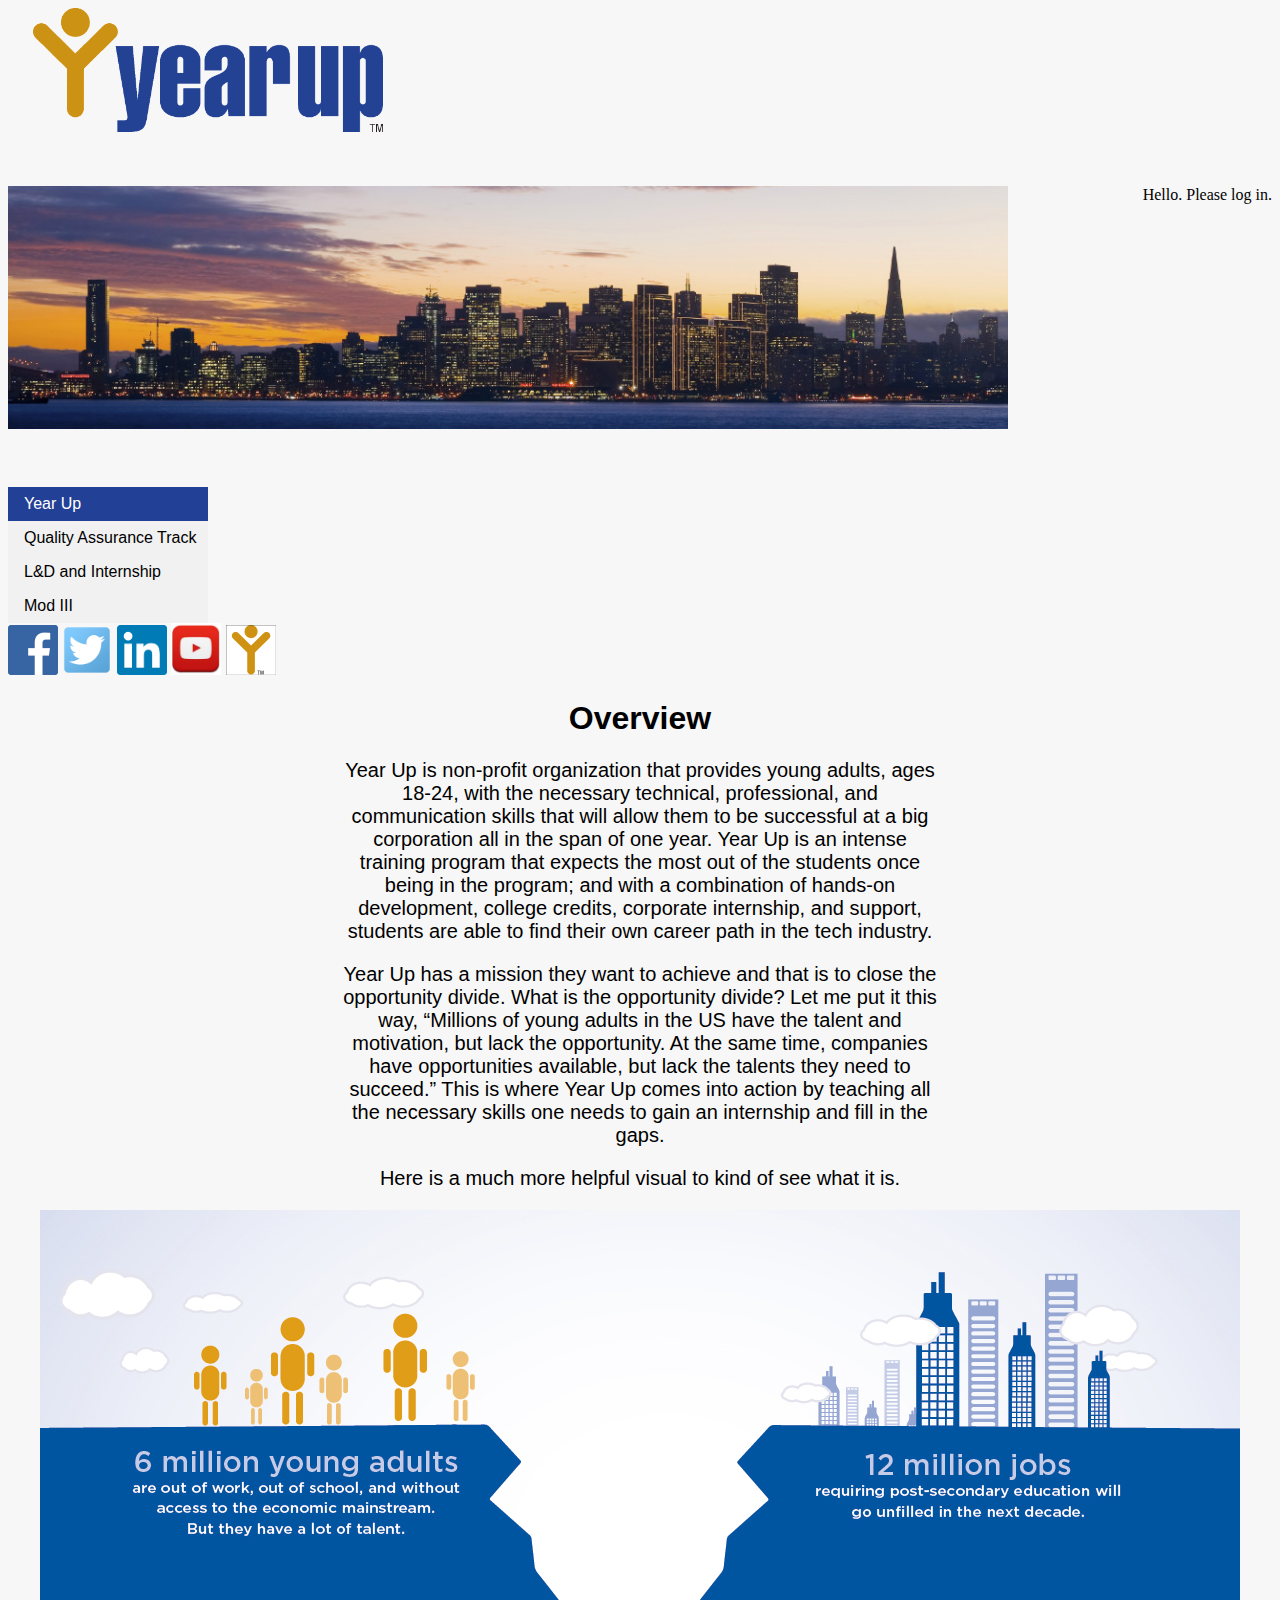
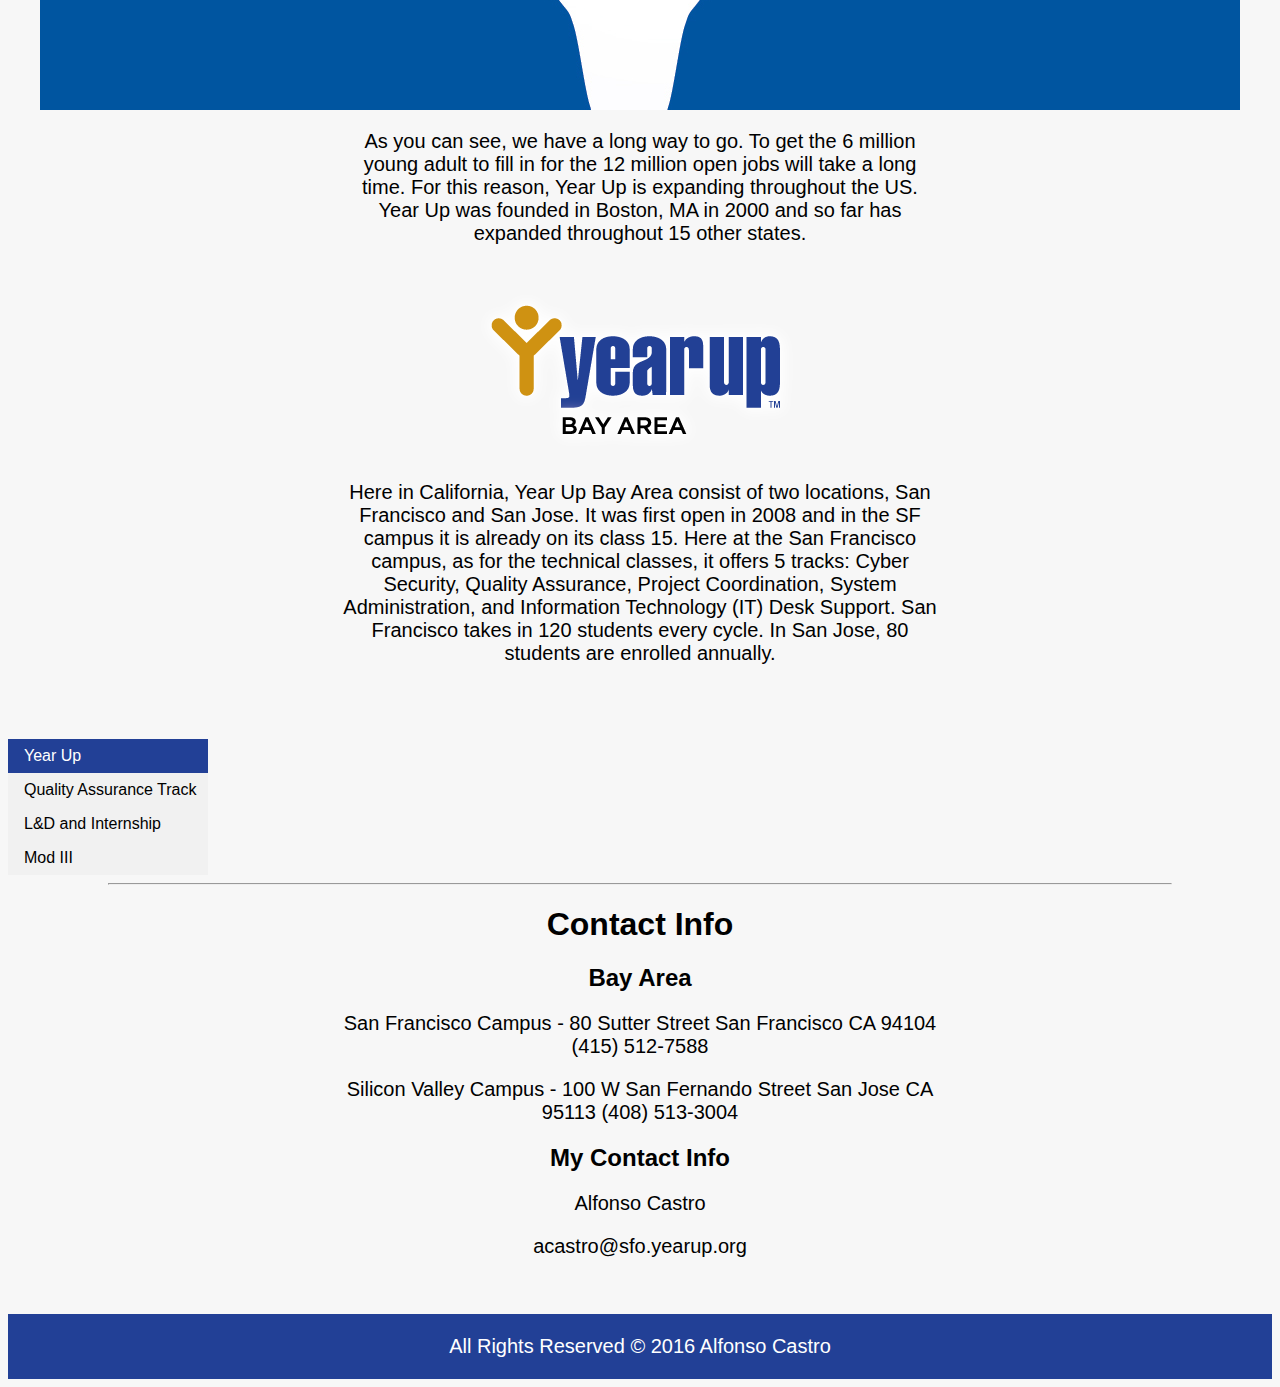
<file: index.html>
<!DOCTYPE html>
<html>
<head>
	<title>QA Project</title>
	<meta charset="UTF-8">
	<link rel="stylesheet" type="text/css" href="QAP.css">
	<script type="text/javascript" src="cookie.js"></script>
</head>
<body>

<a href="index.html">
<img class="yu" src="images/YUI.gif">
</a>
<img class="sf" src="images/SFban.jpg">

<span id="vName"><script>readCookie('myCookie')</script></span>

<form name="frmLogin" id="logIn">
	<Enter Your Name to Log In: input type="text" name="fname" size="20" placeholder="First, Last">
	
</form>
<br>
<br>
<br>
<header>
<nav>
	<ul>
  		<li><a class="active" href="index.html">Year Up</a></li>
  		<li><a href="qa.html">Quality Assurance Track</a></li>
  		<li><a href="l&d.html">L&D and Internship</a></li>
  		<li><a href="mod3.html">Mod III</a></li>
	</ul>
</nav>

<a href="https://www.facebook.com/yearup/"><img class="links" src="images/fb.jpg"></a>
<a href="https://twitter.com/YearUp?ref_src=twsrc%5Egoogle%7Ctwcamp%5Eserp%7Ctwgr%5Eauthor"><img class="links" src="images/twitter.png"></a>
<a href="https://www.linkedin.com/company/year-up"><img class="links" src="images/li.jpg"></a>
<a href="https://www.youtube.com/user/YearUpInc"><img class="links" src="images/play.png"></a>
<a href="http://www.yearup.org/"><img class="links" src="images/yellow.jpg"></a>
</header>



<h1>Overview</h1>
	<p>Year Up is non-profit organization that provides young adults, ages 18-24, with the necessary technical, professional, and communication skills that will allow them to be successful at a big corporation all in the span of one year. Year Up is an intense training program that expects the most out of the students once being in the program; and with a combination of hands-on development, college credits, corporate internship, and support, students are able to find their own career path in the tech industry.</p>
	<p>Year Up has a mission they want to achieve and that is to close the opportunity divide. What is the opportunity divide? Let me put it this way, “Millions of young adults in the US have the talent and motivation, but lack the opportunity. At the same time, companies have opportunities available, but lack the talents they need to succeed.” This is where Year Up comes into action by teaching all the necessary skills one needs to gain an internship and fill in the gaps.</p>
	<p> Here is a much more helpful visual to kind of see what it is.</p>

<img class="opp" src="images/oppDivide.jpg">

	<p>As you can see, we have a long way to go. To get the 6 million young adult to fill in for the 12 million open jobs will take a long time. For this reason, Year Up is expanding throughout the US. Year Up was founded in Boston, MA in 2000 and so far has expanded throughout 15 other states.</p>
	<br>

<img class="yuba" src="images/yuba.png">
	<p>Here in California, Year Up Bay Area consist of two locations, San Francisco and San Jose. It was first open in 2008 and in the SF campus it is already on its class 15. Here at the San Francisco campus, as for the technical classes, it offers 5 tracks: Cyber Security, Quality Assurance, Project Coordination, System Administration, and Information Technology (IT) Desk Support. San Francisco takes in 120 students every cycle. In San Jose, 80 students are enrolled annually.</p>

<br><br><br>

<nav>
	<ul>
  		<li><a class="active" href="index.html">Year Up</a></li>
  		<li><a href="qa.html">Quality Assurance Track</a></li>
  		<li><a href="l&d.html">L&D and Internship</a></li>
  		<li><a href="mod3.html">Mod III</a></li>
	</ul>
</nav>

<hr>
<footer>
	<h1>Contact Info</h1>
	<h2>Bay Area</h2>
	<p>
San Francisco Campus - 80 Sutter Street 
San Francisco CA 94104 
(415) 512-7588</p>

<p>Silicon Valley Campus - 100 W San Fernando Street 
San Jose CA 95113 
(408) 513-3004</p>

<h2>My Contact Info</h2>
<p>Alfonso Castro</p>
<p>acastro@sfo.yearup.org</p>
</footer>

<br><br>
<footer class="AC">
<p class="C">All Rights Reserved &copy; 2016 Alfonso Castro</p>
</footer>
</body>
</html>
</file>
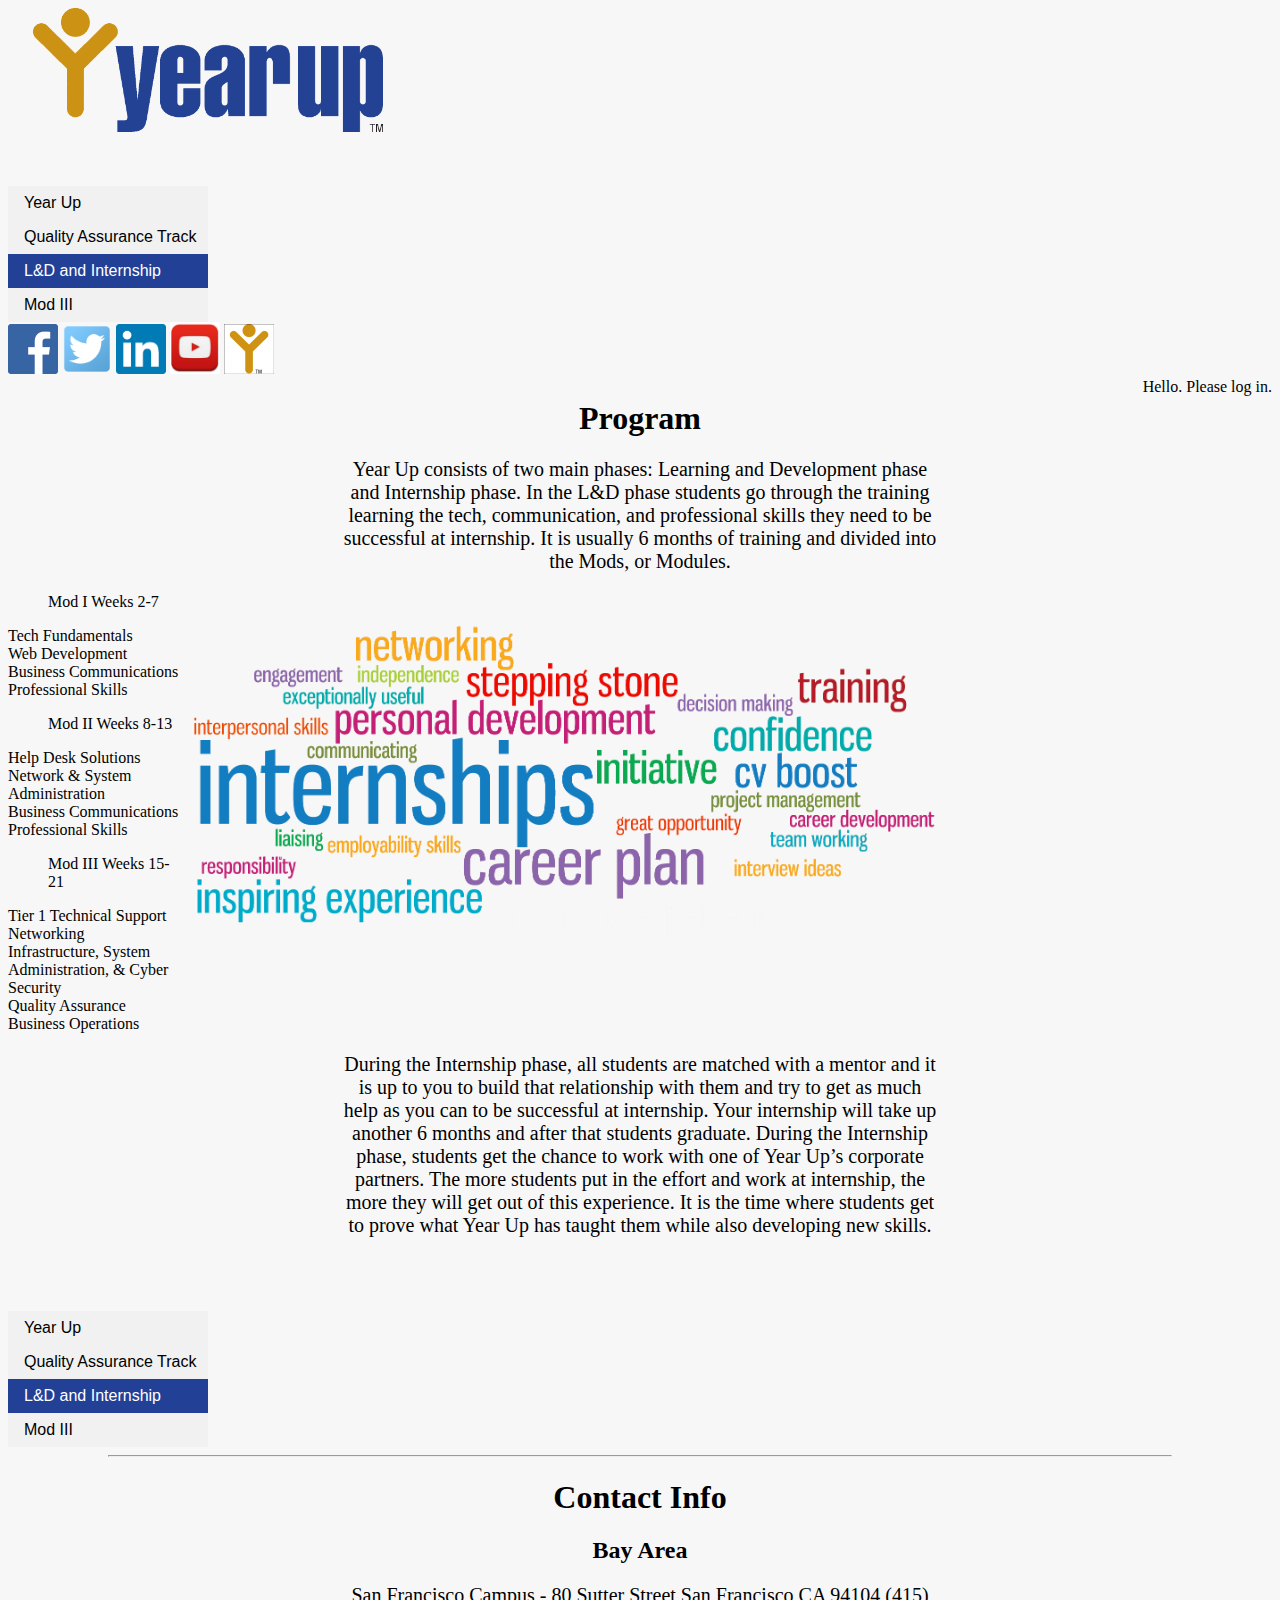
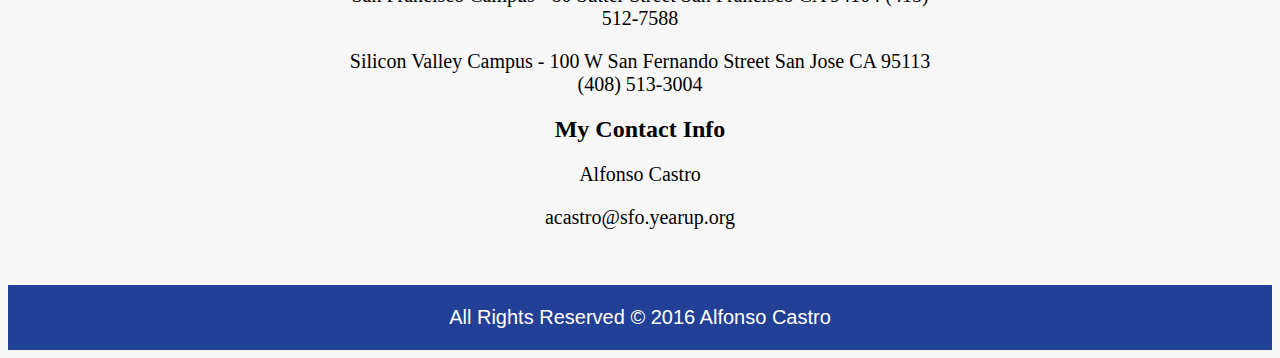
<file: L&D.html>
<!DOCTYPE html>
<html>
<head>
	<title>QA</title>
	<meta charset="UTF-8">
	<link rel="stylesheet" type="text/css" href="QAP.css">
	<script type="text/javascript" src="cookie.js"></script>
</head>
<body>

<a href="index.html">
<img class="yu" src="images/YUI.gif">
</a>

<header>
<nav>
	<ul>
  		<li><a href="index.html">Year Up</a></li>
  		<li><a href="qa.html">Quality Assurance Track</a></li>
  		<li><a class="active" href="l&d.html">L&D and Internship</a></li>
  		<li><a href="mod3.html">Mod III</a></li>
	</ul>
</nav>

<a href="https://www.facebook.com/yearup/"><img class="links" src="images/fb.jpg"></a>
<a href="https://twitter.com/YearUp?ref_src=twsrc%5Egoogle%7Ctwcamp%5Eserp%7Ctwgr%5Eauthor"><img class="links" src="images/twitter.png"></a>
<a href="https://www.linkedin.com/company/year-up"><img class="links" src="images/li.jpg"></a>
<a href="https://www.youtube.com/user/YearUpInc"><img class="links" src="images/play.png"></a>
<a href="http://www.yearup.org/"><img class="links" src="images/yellow.jpg"></a>

</header>
<span id="vName"><script>readCookie('myCookie')</script></span>

<h1>Program</h1>

<p>Year Up consists of two main phases: Learning and Development phase and Internship phase.
In the L&D phase students go through the training learning the tech, communication, and professional skills they need to be successful at internship. It is usually 6 months of training and divided into the Mods, or Modules. <img class="intern" src="images/intern.png">
</p>

<ol>Mod I Weeks 2-7</ol>
<li>Tech Fundamentals</li>
<li>Web Development</li>
<li>Business Communications</li>
<li>Professional Skills</li>

<ol>Mod II Weeks 8-13</ol>
<li>Help Desk Solutions</li>
<li>Network & System Administration</li>
<li>Business Communications</li>
<li>Professional Skills</li>

<ol>Mod III Weeks 15-21</ol>
<li>Tier 1 Technical Support</li>
<li>Networking Infrastructure, System Administration, & Cyber Security</li>
<li>Quality Assurance</li>
<li>Business Operations</li>



<p>During the Internship phase, all students are matched with a mentor and it is up to you to build that relationship with them and try to get as much help as you can to be successful at internship. Your internship will take up another 6 months and after that students graduate. During the Internship phase, students get the chance to work with one of Year Up’s corporate partners. The more students put in the effort and work at internship, the more they will get out of this experience. It is the time where students get to prove what Year Up has taught them while also developing new skills.</p>

<br><br><br>

<nav>
	<ul>
  		<li><a href="index.html">Year Up</a></li>
  		<li><a href="qa.html">Quality Assurance Track</a></li>
  		<li><a class="active" href="l&d.html">L&D and Internship</a></li>
  		<li><a href="mod3.html">Mod III</a></li>
	</ul>
</nav>


<hr>
<footer>
	<h1>Contact Info</h1>
	<h2>Bay Area</h2>
	<p>
San Francisco Campus - 80 Sutter Street 
San Francisco CA 94104 
(415) 512-7588</p>

<p>Silicon Valley Campus - 100 W San Fernando Street 
San Jose CA 95113 
(408) 513-3004</p>

<h2>My Contact Info</h2>
<p>Alfonso Castro</p>
<p>acastro@sfo.yearup.org</p>
</footer>

<br><br>
<footer class="AC">
<p class="C">All Rights Reserved &copy; 2016 Alfonso Castro</p>
</footer>

</body>
</html>
</file>
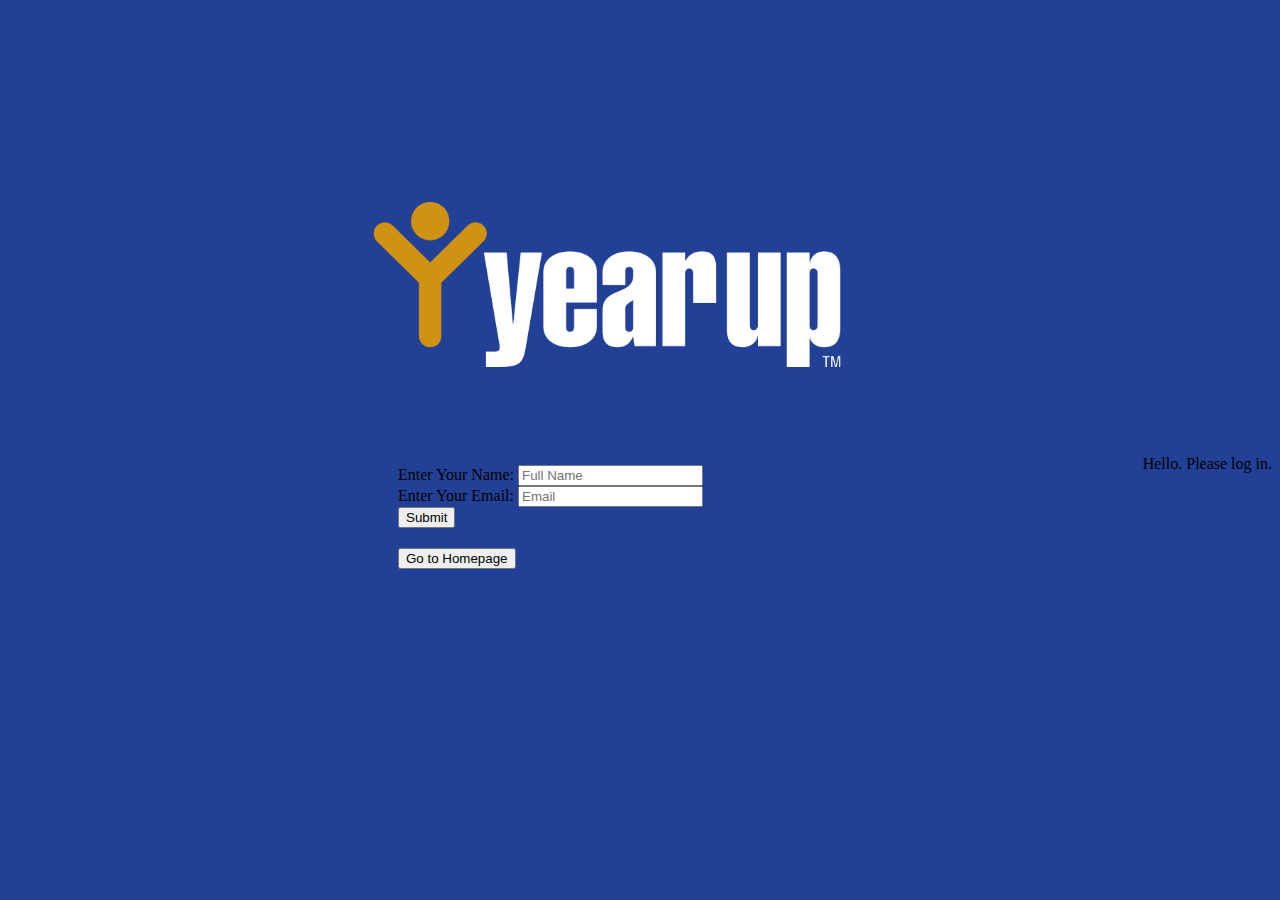
<file: logIn.html>
<!DOCTYPE html>
<html>
<head>
	<title></title>
	<link rel="stylesheet" type="text/css" href="logIn.css">
	<script type="text/javascript" src="logIn.js"></script>
	<meta charset="UTF-8">
</head>

<body>

<img class="logIn" src="images/YU.png">

<span id="vName"><script>readCookie('myCookie')</script></span>

<form name="frmLogin" id="logIn" action="index.html">
	Enter Your Name: <input type="text" name="fname" size="20" placeholder="Full Name"><br>
	Enter Your Email: <input type="text" name="email" placeholder="Email" size="20"><br>
	<input type="button" Value="Submit" onClick="createCookie('myCookie',frmLogin.fname.value)">
	<!--input type="button" Value="Debug: Show Cookies" onClick="showCookie()"-->
</form>

<form class="home" action="index.html">
    <input type="submit" value="Go to Homepage">
</form>


</body>
</file>
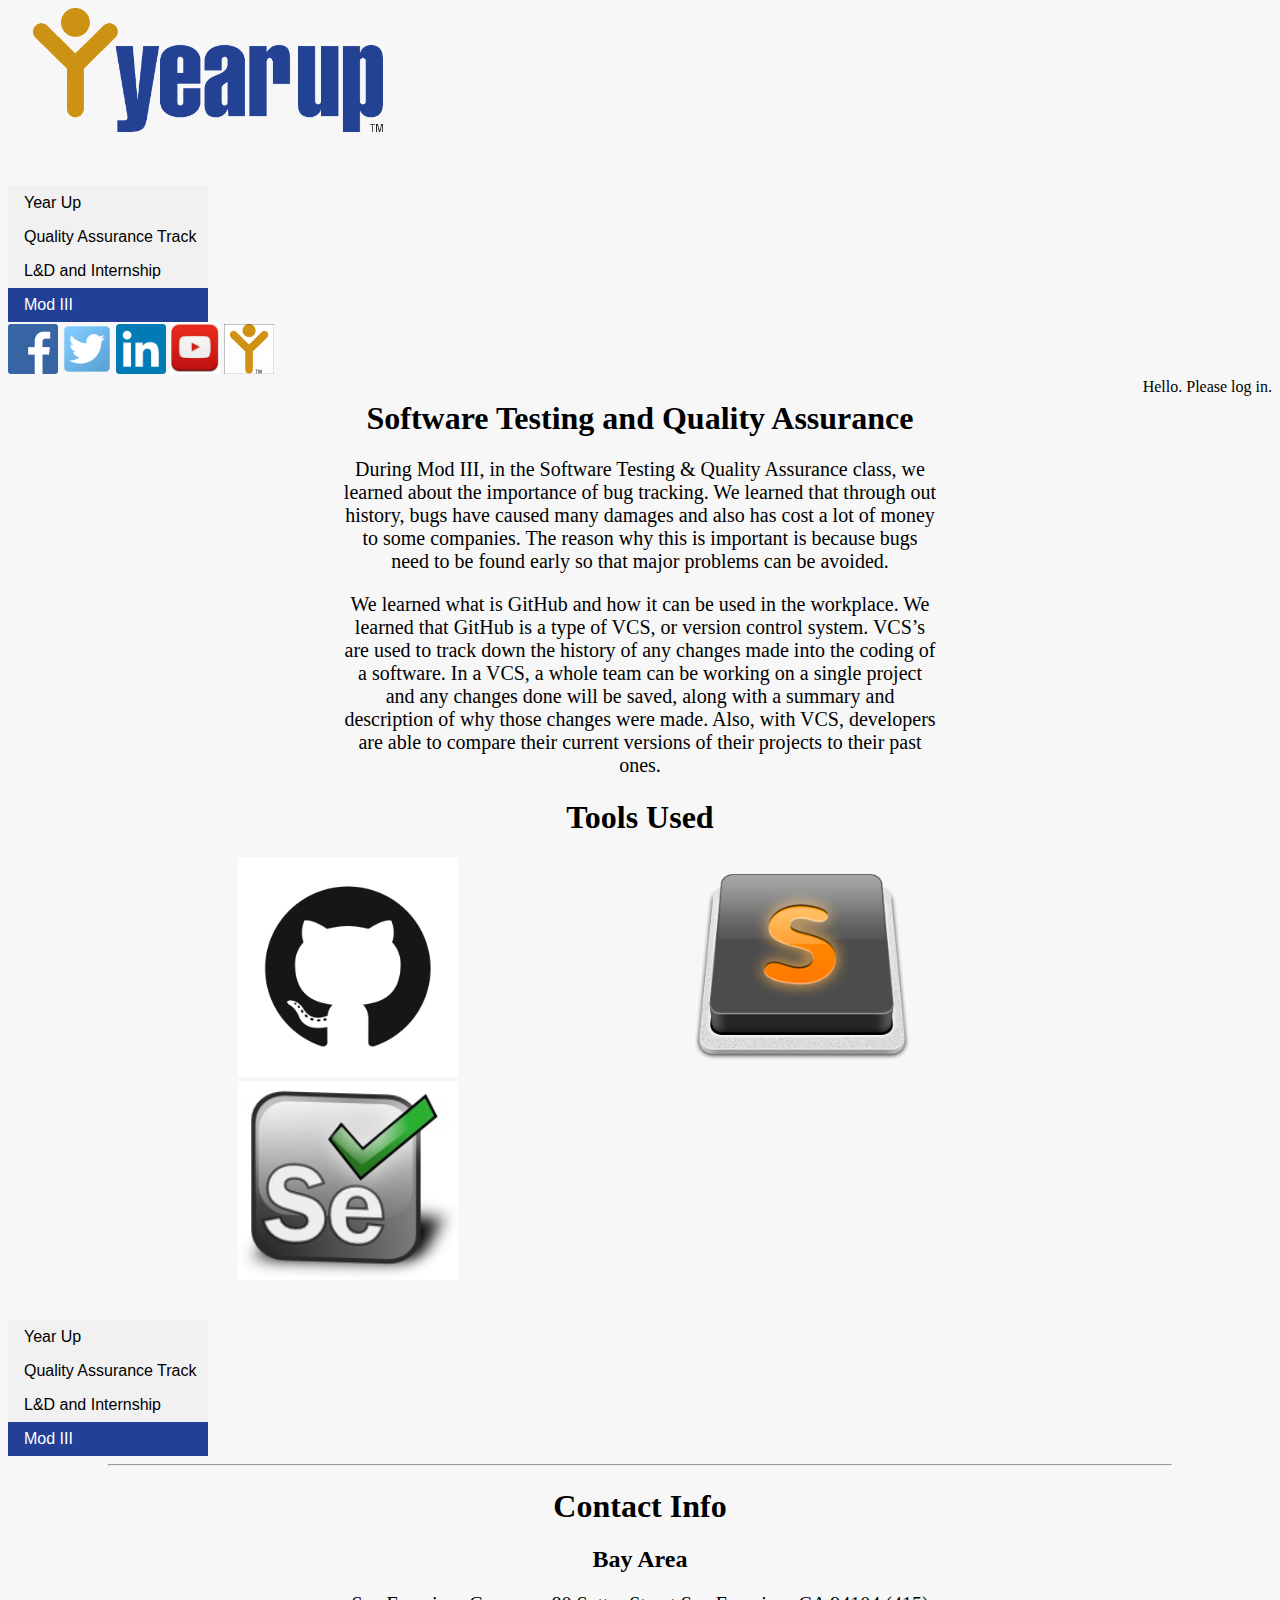
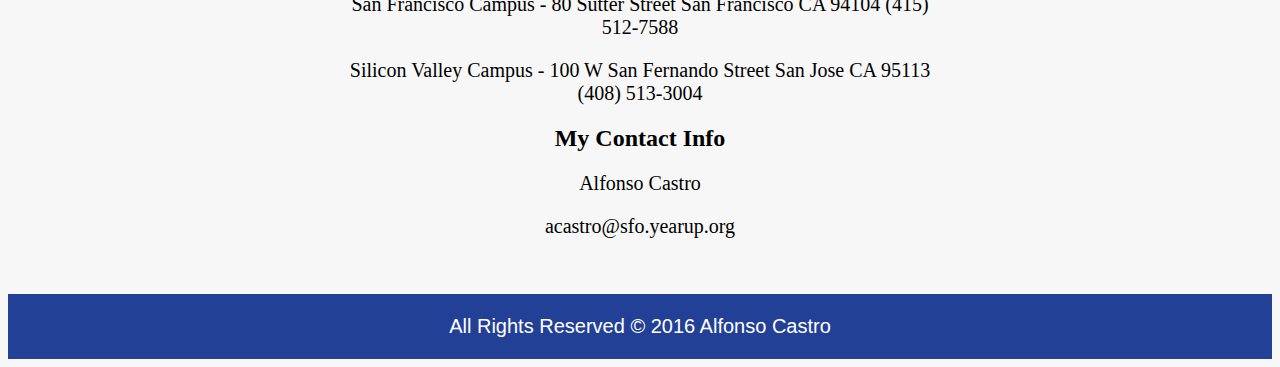
<file: Mod3.html>
<!DOCTYPE html>
<html>
<head>
	<title>QA</title>
	<meta charset="UTF-8">
	<link rel="stylesheet" type="text/css" href="QAP.css">
	<script type="text/javascript" src="cookie.js"></script>
</head>
<body>

<a href="index.html">
<img class="yu" src="images/YUI.gif">
</a>

<header>
<nav>
	<ul>
  		<li><a href="index.html">Year Up</a></li>
  		<li><a href="qa.html">Quality Assurance Track</a></li>
  		<li><a href="l&d.html">L&D and Internship</a></li>
  		<li><a class="active" href="mod3.html">Mod III</a></li>
	</ul>
</nav>

<a href="https://www.facebook.com/yearup/"><img class="links" src="images/fb.jpg"></a>
<a href="https://twitter.com/YearUp?ref_src=twsrc%5Egoogle%7Ctwcamp%5Eserp%7Ctwgr%5Eauthor"><img class="links" src="images/twitter.png"></a>
<a href="https://www.linkedin.com/company/year-up"><img class="links" src="images/li.jpg"></a>
<a href="https://www.youtube.com/user/YearUpInc"><img class="links" src="images/play.png"></a>
<a href="http://www.yearup.org/"><img class="links" src="images/yellow.jpg"></a>

</header>
<span id="vName"><script>readCookie('myCookie')</script></span>

<h1>Software Testing and Quality Assurance</h1>

<p>During Mod III, in the Software Testing & Quality Assurance class, we learned about the importance of bug tracking. We learned that through out history, bugs have caused many damages and also has cost a lot of money to some companies. The reason why this is important is because bugs need to be found early so that major problems can be avoided.</p>
<p>We learned what is GitHub and how it can be used in the workplace. We learned that GitHub is a type of VCS, or version control system. VCS’s are used to track down the history of any changes made into the coding of a software. In a VCS, a whole team can be working on a single project and any changes done will be saved, along with a summary and description of why those changes were made. Also, with VCS, developers are able to compare their current versions of their projects to their past ones.</p>

<h1>Tools Used</h1>

<img class="tools" src="images/github.png">
<img class="tools" src="images/sublime.png">
<img class="tools" src="images/selenium.jpg">


<br><br><br>

<nav>
	<ul>
  		<li><a href="index.html">Year Up</a></li>
  		<li><a href="qa.html">Quality Assurance Track</a></li>
  		<li><a href="l&d.html">L&D and Internship</a></li>
  		<li><a class="active" href="mod3.html">Mod III</a></li>
	</ul>
</nav>

<hr>
<footer>
	<h1>Contact Info</h1>
	<h2>Bay Area</h2>
	<p>
San Francisco Campus - 80 Sutter Street 
San Francisco CA 94104 
(415) 512-7588</p>

<p>Silicon Valley Campus - 100 W San Fernando Street 
San Jose CA 95113 
(408) 513-3004</p>

<h2>My Contact Info</h2>
<p>Alfonso Castro</p>
<p>acastro@sfo.yearup.org</p>
</footer>

<br><br>
<footer class="AC">
<p class="C">All Rights Reserved &copy; 2016 Alfonso Castro</p>
</footer>

</body>
</html>
</file>
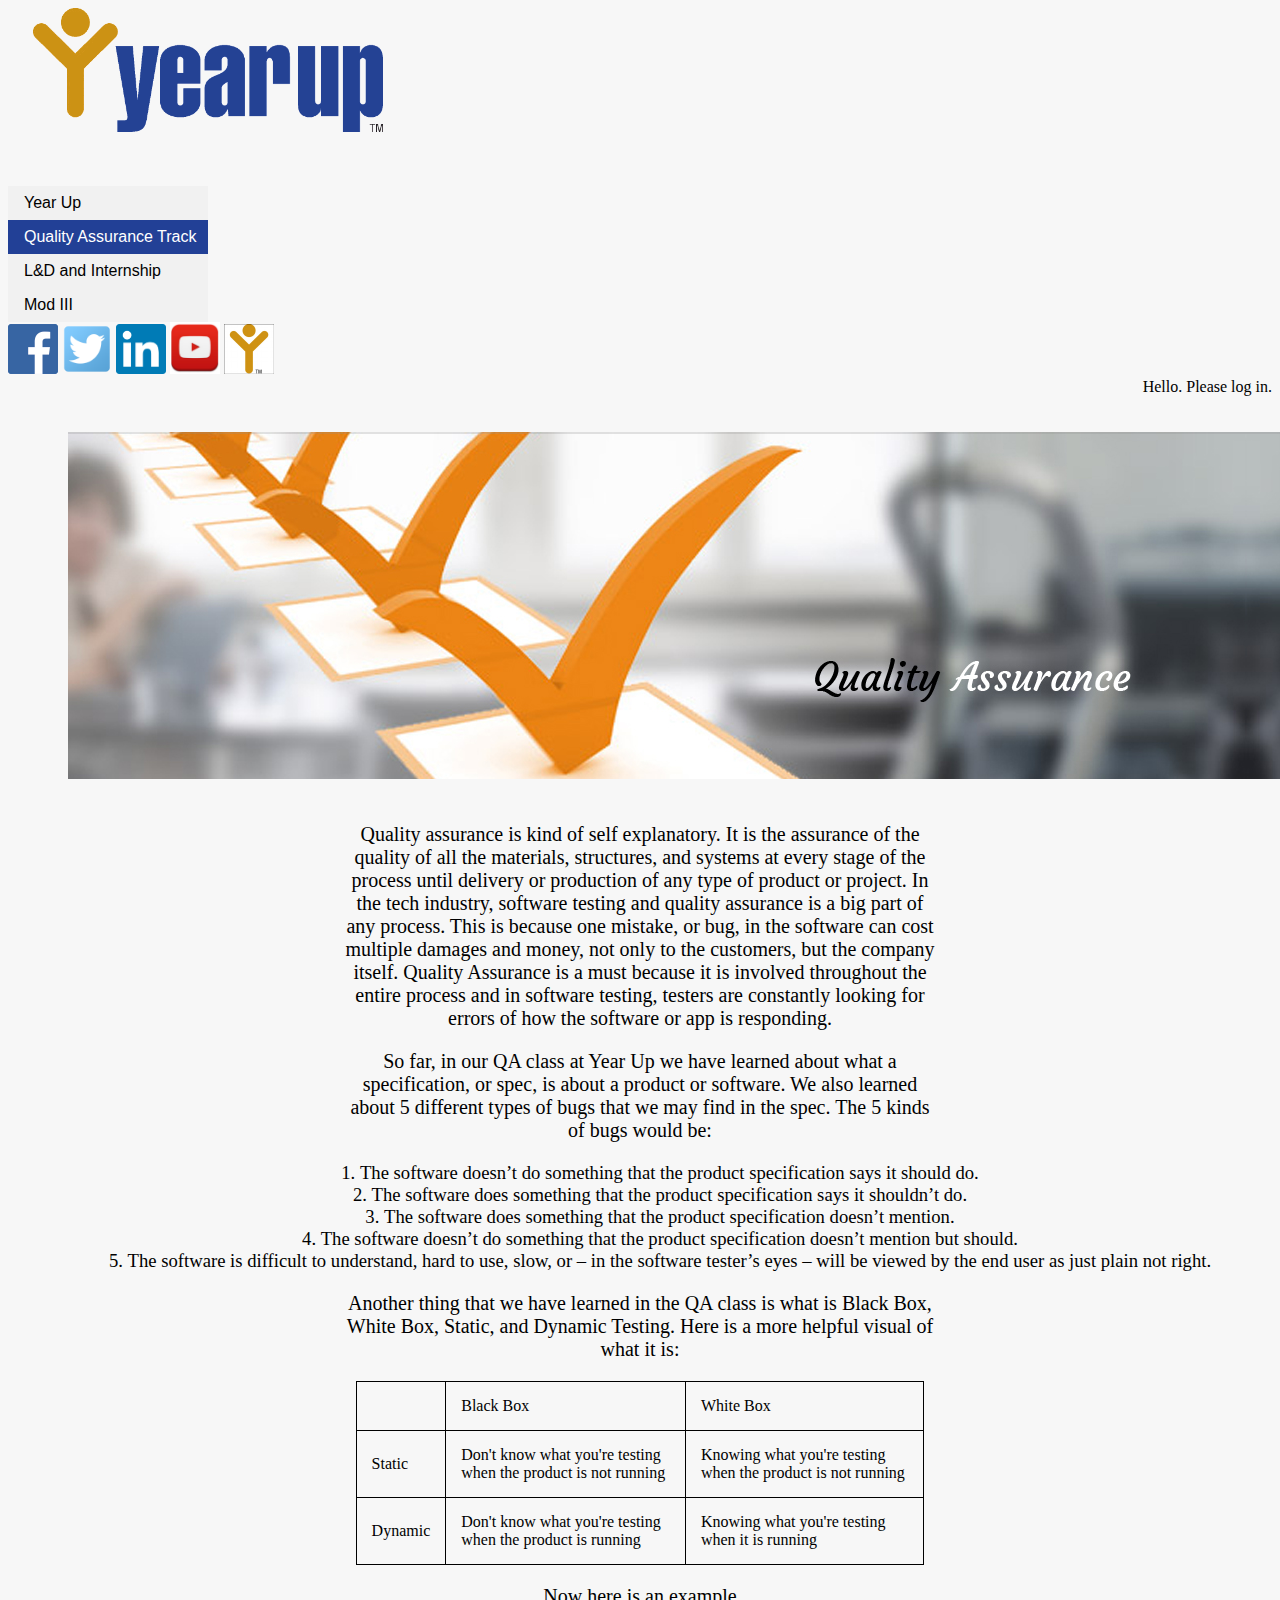
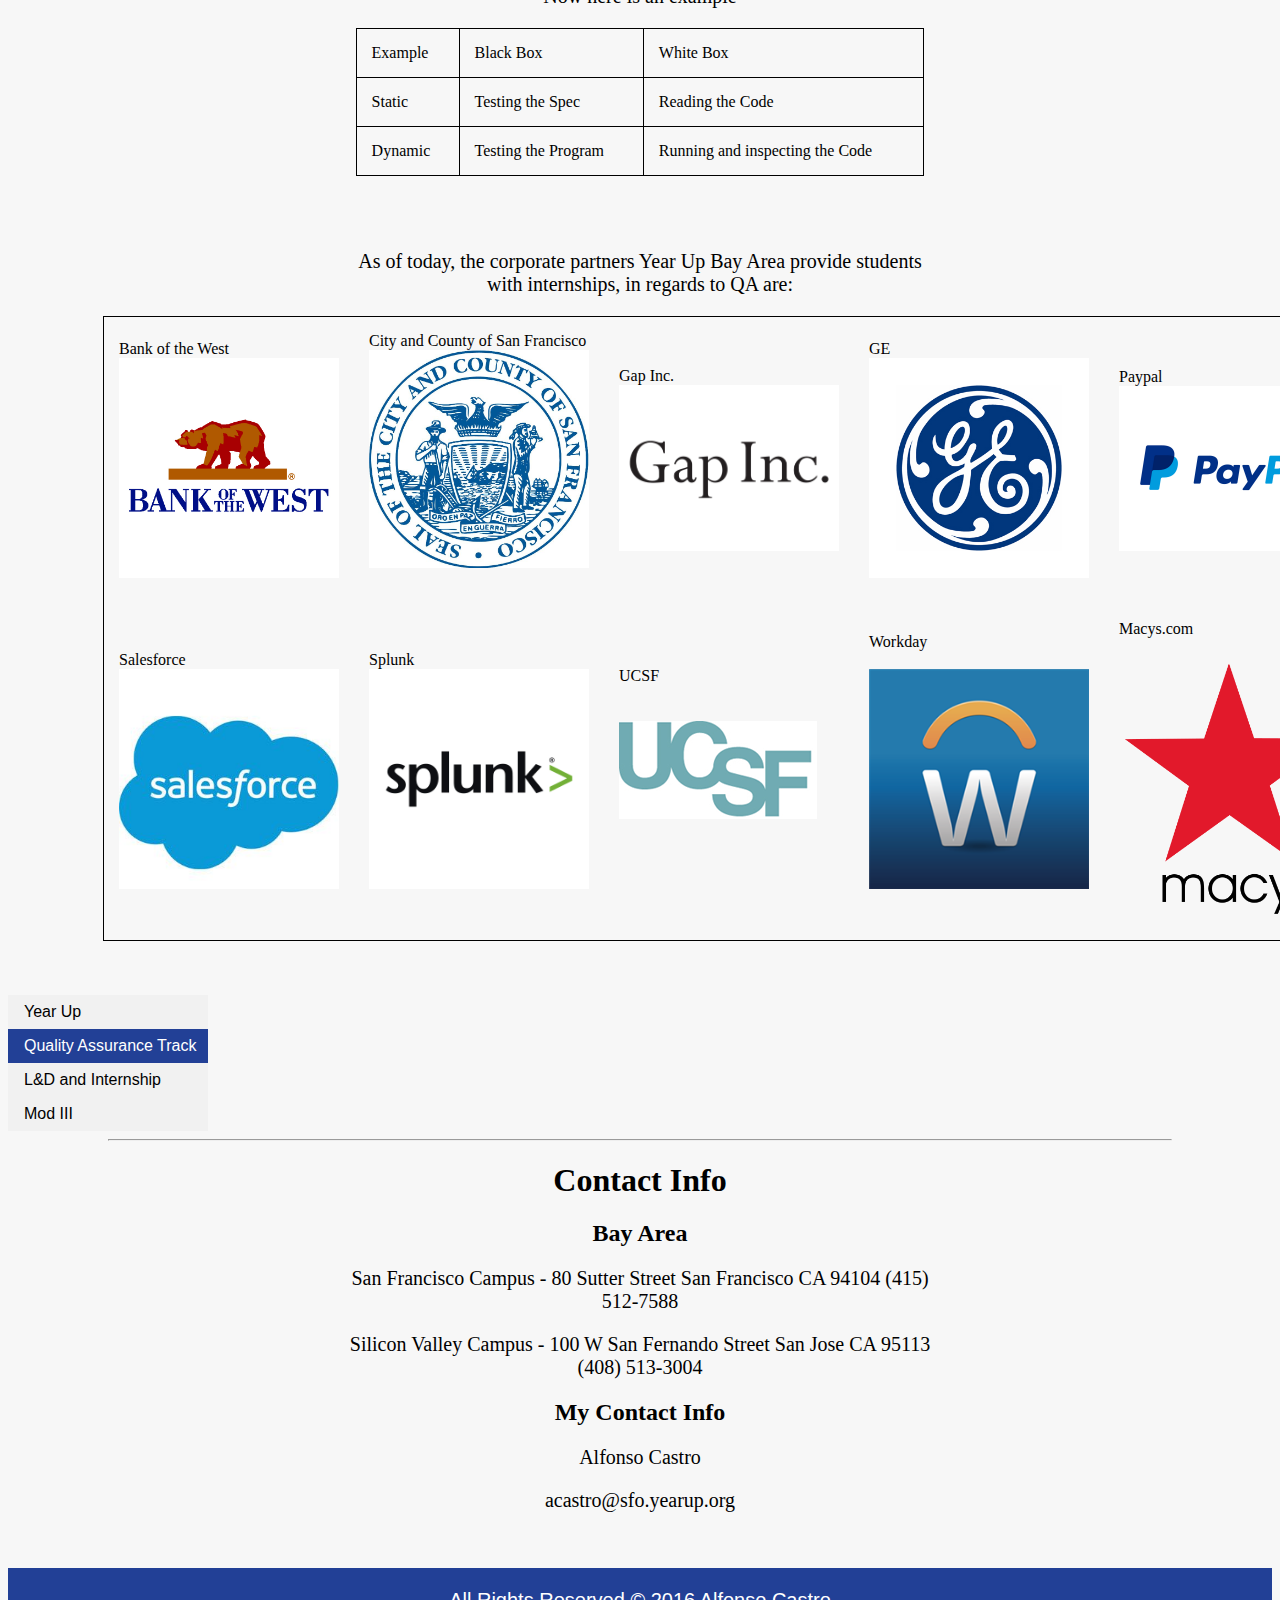
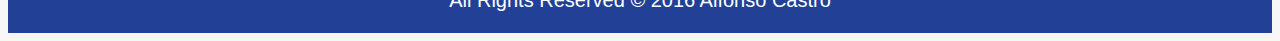
<file: qa.html>
<!DOCTYPE html>
<html>
<head>
	<title>QA</title>
	<meta charset="UTF-8">
	<link rel="stylesheet" type="text/css" href="QAP.css">
	<script type="text/javascript" src="cookie.js"></script>
</head>
<body>

<a href="index.html">
<img class="yu" src="images/YUI.gif">
</a>

<header>
<nav>
	<ul>
  		<li><a href="index.html">Year Up</a></li>
  		<li><a class="active" href="qa.html">Quality Assurance Track</a></li>
  		<li><a href="l&d.html">L&D and Internship</a></li>
  		<li><a href="mod3.html">Mod III</a></li>
	</ul>
</nav>

<a href="https://www.facebook.com/yearup/"><img class="links" src="images/fb.jpg"></a>
<a href="https://twitter.com/YearUp?ref_src=twsrc%5Egoogle%7Ctwcamp%5Eserp%7Ctwgr%5Eauthor"><img class="links" src="images/twitter.png"></a>
<a href="https://www.linkedin.com/company/year-up"><img class="links" src="images/li.jpg"></a>
<a href="https://www.youtube.com/user/YearUpInc"><img class="links" src="images/play.png"></a>
<a href="http://www.yearup.org/"><img class="links" src="images/yellow.jpg"></a>

</header>
<span id="vName"><script>readCookie('myCookie')</script></span>

<br><br><br>
<img class="check" src="images/QAcheck.jpg">

<p>Quality assurance is kind of self explanatory. It is the assurance of the quality of all the materials, structures, and systems at every stage of the process until delivery or production of any type of product or project. In the tech industry, software testing and quality assurance is a big part of any process. This is because one mistake, or bug, in the software can cost multiple damages and money, not only to the customers, but the company itself. Quality Assurance is a must because it is involved throughout the entire process and in software testing, testers are constantly looking for errors of how the software or app is responding.</p>
<p>So far, in our QA class at Year Up we have learned about what a specification, or spec, is about a product or software. We also learned about 5 different types of bugs that we may find in the spec. The 5 kinds of bugs would be:</p>

<ol class="ol">
	<li>The software doesn’t do something that the product specification says it should do.</li>
	<li>The software does something that the product specification says it shouldn’t do.</li>
	<li>The software does something that the product specification doesn’t mention.</li>
	<li>The software doesn’t do something that the product specification doesn’t mention but should.</li>
	<li>The software is difficult to understand, hard to use, slow, or – in the software tester’s eyes – will be viewed by the end user as just plain not right.</li>
</ol>

<p>Another thing that we have learned in the QA class is what is Black Box, White Box, Static, and Dynamic Testing. Here is a more helpful visual of what it is:</p>

<table align="center" style="width:45%">
  <tr>
    <td></td>
    <td>Black Box</td>		
    <td>White Box</td>
  </tr>
  <tr>
    <td>Static</td>
    <td>Don't know what you're testing when the product is not running</td>		
    <td>Knowing what you're testing when the product is not running</td>
  </tr>
  <tr>
    <td>Dynamic</td>
    <td>Don't know what you're testing when the product is running</td>		
    <td>Knowing what you're testing when it is running</td>
  </tr>
</table>

<p>Now here is an example</p>

<table align="center" style="width:45%">
  <tr>
    <td>Example</td>
    <td>Black Box</td>		
    <td>White Box</td>
  </tr>
  <tr>
    <td>Static</td>
    <td>Testing the Spec</td>		
    <td>Reading the Code</td>
  </tr>
  <tr>
    <td>Dynamic</td>
    <td>Testing the Program</td>		
    <td>Running and inspecting the Code</td>
  </tr>
</table>
<br><br><br>

<p>As of today, the corporate partners Year Up Bay Area provide students with internships, in regards to QA are:</p>
<div class="table">
  <table style="width:50%" style="height:50%" align="center">
    <tr>
	   <td>Bank of the West <a href="https://www.bankofthewest.com/"><img class="icon" src="images/botw.jpg"></a></td>
	   <td>City and County of San Francisco<br><a href="http://sfgov.org/"><img class="icon" src="images/citycouncil.jpg"></a><br><br></td>
	   <td>Gap Inc. <a href="http://www.gapinc.com/content/gapinc/html.html"><img class="icon" src="images/gap.png"></a></td>
	   <td>GE <a href="http://www.ge.com/"><img class="icon" src="images/GE.png"></a></td>
	   <td>Paypal <a href="https://www.paypal.com/us/webapps/mpp/home"><img class="icon" src="images/paypal.png"></a></td>
     </tr>
     <tr>
	   <td>Salesforce <a href="https://www.salesforce.com/"><img class="icon" src="images/salesforce.jpg"></a></td>
	   <td>Splunk <a href="http://www.splunk.com/en_us/homepage.html"><img class="icon" src="images/splunk.jpg"></a></td>
	   <td>UCSF<br><br> <br><a href="https://www.ucsf.edu/"><img src="images/ucsf.gif"></a><br><br><br><br></td>
	   <td>Workday <br><br> <a href="http://www.workday.com/"><img class="icon" src="images/workday.png"></a><br><br></td>
	   <td>Macys.com <br><br> <a href="http://www.macys.com/"><img class="icon" src="images/macys.png"></a></td>
  </tr>
  </table>
</div>

<br><br><br>

<nav>
  <ul>
      <li><a href="index.html">Year Up</a></li>
      <li><a class="active" href="qa.html">Quality Assurance Track</a></li>
      <li><a href="l&d.html">L&D and Internship</a></li>
      <li><a href="mod3.html">Mod III</a></li>
  </ul>
</nav>




<hr>
<footer>
	<h1>Contact Info</h1>
	<h2>Bay Area</h2>
	<p>
San Francisco Campus - 80 Sutter Street 
San Francisco CA 94104 
(415) 512-7588</p>

<p>Silicon Valley Campus - 100 W San Fernando Street 
San Jose CA 95113 
(408) 513-3004</p>

<h2>My Contact Info</h2>
<p>Alfonso Castro</p>
<p>acastro@sfo.yearup.org</p>
</footer>

<br><br>
<footer class="AC">
<p class="C">All Rights Reserved &copy; 2016 Alfonso Castro</p>
</footer>

</body>
</html>
</file>
<file: QAP.css>
ul {
    list-style-type: none;
    margin: 0;
    padding: 0;
    width: 200px;
    background-color: #f1f1f1;
    font-family: sans-serif;
}

li a {
    display: block;
    color: #000;
    padding: 8px 0 8px 16px;
    text-decoration: none;

}

body {
    background-color: #f7f7f7;
}

#vName {
    float:right;
}


/* Change the link color on hover */
li a:hover {
    background-color: #555;
    color: white;
}

li a.active {
    background-color: #224096;
    color: white;
}

.yu {
    width: 350px;
    padding-left: 25px;
    padding-bottom: 50px;    
}

#logIn {
    font-family: sans-serif;
}

.opp {
    margin-left: auto;
    margin-right: auto;
    display: block;
}

h1 {
    text-align: center;
}

.yuba {
    display: block;
    margin-right: auto;
    margin-left: auto;
}

p {
    border-style: block;
    margin-left: 250pt;
    margin-right: 250pt;
    text-align: center;
    font-size: 15pt;
}

.AC {
    font-family: sans-serif;
    background-color: #224096;
    padding: 1px;
}

.check {
    padding-bottom: 20px;
    margin-left: 60px;
}

.sf {
    width: 1000px;
}

.ol {
    display: block;
    list-style-position: inside;
    text-align: center;
    font-size: 14pt;
}

.icon {
    width: 220px;
}

table, th, td {
    border: 1px solid black;
    border-collapse: collapse;
}

th, td {
    padding: 15px;
}

.links {
	width: 50px;
}

h2 {
	text-align: center;
}

hr {
	margin-right: 100px;
	margin-left: 100px;
}

.C {
	color: white;
}

.intern {
	width: 750px;
	float: right;
	margin: 0 0 10px 10px;
}

.tools {
    width: 220px;
    margin-left: 230px;
}

.table td {
    border: none;
}

.table {
    margin-left: 95px;
}
</file>
<file: logIn.css>
body {
	background-color: #224096;
}

.logIn {
	margin-left: 20px;
    width: 90%;
    padding: 10px;
    margin-top: 110px;
}

#vName {
    float: right;
    }

#logIn {
	margin-left: 380px;
    width: 90%;
    padding: 10px;
}

.home {
    margin-left: 380px;
    width: 90%;
    padding: 10px;
}
</file>
